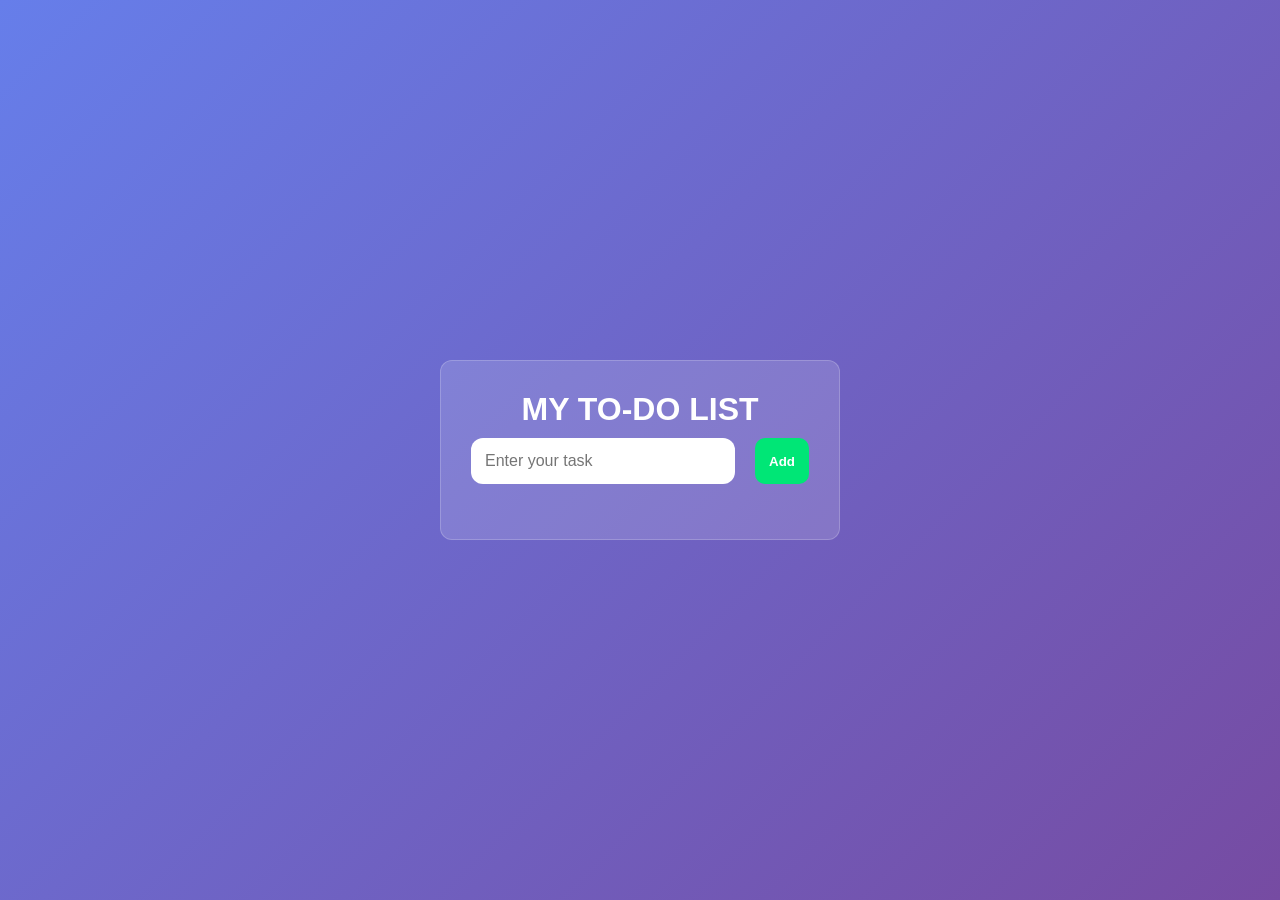
<file: to do l.html>
<!DOCTYPE html>
<html lang="en">
<head>
    <meta charset="UTF-8">
    <meta name="viewport" content="width=device-width, initial-scale=1.0">
    <title>Animated to-do list</title>
    <style>
        *{
            margin: 0;
            padding: 0;
            box-sizing: border-box;
        }
        body{
            height: 100vh;
            display: flex;
            justify-content: center;
            align-items: center;
            background: linear-gradient(135deg, #667eea, #764ba2);
            font-family: Arial, Helvetica, sans-serif;
            color: white;
            overflow: hidden;
        }
        .container{
              width: 400px;
              background: rgba(255,255,255, 0.15);
              backdrop-filter: blur (12px);
              padding: 30px;
              border-radius: 12px;
              box-shadow: 0 10 30px rgba(0,0,0,0,3);
              border: 1px solid rgba(255,255,255, 0.2);
              animation: fadeIn 1s ease;
        }
        h1{
            text-align: center;
            margin-bottom: 10px;
        }
        .input-box{
            display: flex;
            gap: 20px;
             
        }
        input{
            padding: 14px;
            border: none;
            outline: none;
            border-radius: 12px;
            font-size: 16px;
            flex: 1;
        }
        input:focus{
            transform: scale(1.03);
           box-shadow: 0 0 10px lightgreen;
          
        }
        button{
            padding: 14px;
            border-radius: 10px;
            border: none;
            background-color: #00e676;
            color: white;
            font-weight: bold;
            transition: 0.3s ;
            cursor: pointer;
             
        }
        button:hover{
            background: #00c853;
            transform: translateY(-5px);
            box-shadow: 0 5px 15px;
        }
        ul{
            margin-top: 25px;
            list-style: none;
            
        }
        li{
            color: white;
            padding: 15px;
            background: rgba(255,255,255, 0.15);
            border-radius: 12px;
            justify-content: space-between;
            align-items:center ;
            transition: 0.3s;
            display: flex;
            margin-bottom: 12px;
            animation: slideIn 0.4s ease;
        }
        li:hover{
            transform: scale(1.02);
        }
        .delete{
            background: crimson;
            
        }
        @keyframes slideIn {
            from {
                opacity: 0;
                transform:translateX(100px);
        }
        to{
            opacity: 1;
            transform: translate(0);
        }
        }
        @keyframes fadeIn {
            from {
                opacity: 0;
                transform:scale(0.8);
        }
        to{
            opacity: 1;
            transform: scale(0);
        }
        }
    </style>
</head>
<body>
    <div class="container">
        <h1>MY TO-DO LIST</h1>
        <div class="input-box">
            <input id="go" type="text" placeholder="Enter your task">
            <button id="btn">Add</button>
        </div>
        <ul id="list"></ul>
    </div>
    <script>
        const go = document.getElementById ("go");
        const btn = document.getElementById ("btn");
        const list = document.getElementById ("list");
        btn.addEventListener("click", function (){
            const task = go.value.trim();
            if(task === ""){
                alert("Please enter a task");
                return;
            }
         
        // creating li
        const li = document.createElement("li");
        // create a task text
        const span = document.createElement("span");
        span.textContent= task;
        //delete task
         const delBtn= document.createElement("button"); 
        delBtn.classList.add("delete");
        // delete task
        delBtn.addEventListener("click", function (){
            li.remove();
        });
        li.appendChild(span)
        li.appendChild(delBtn)
        list.appendChild(li);
        
        go.value = "";

    })
    </script>
</body>
</html>
</file>
